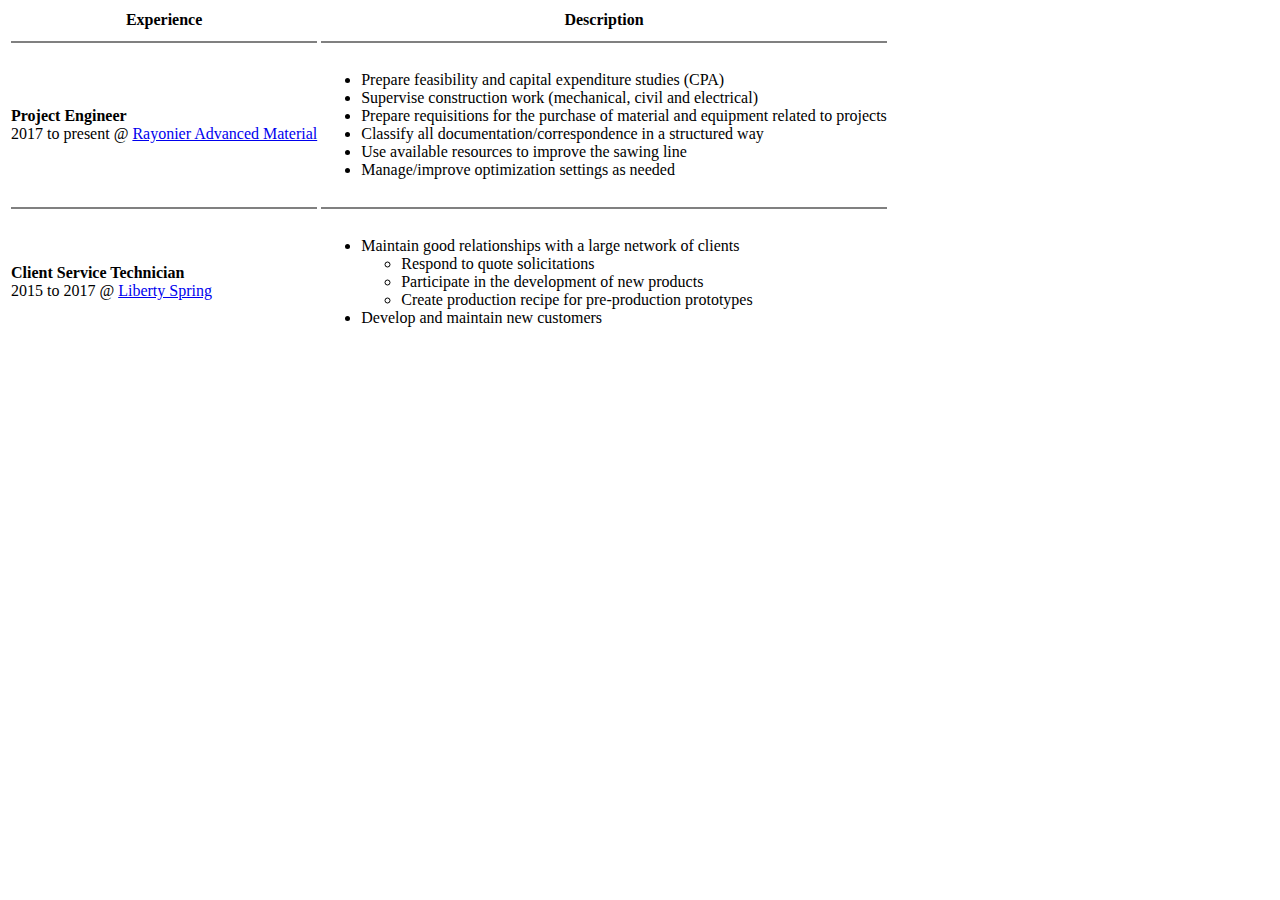
<file: My Work Experience.html>
<!DOCTYPE html>
<html lang="en" dir="ltr">
  <head>
    <meta charset="utf-8">
    <title>My Work Experience</title>
  </head>
  <body>
    <table>
      <head>
        <tr>
          <th>Experience</th>
          <th>Description</th>
        </tr>
      </thead>
      <tbody>
        <tr>
          <td><hr noshade></td>
          <td><hr noshade></td>
        </tr>
        <tr>
          <td><strong>Project Engineer</strong><br>2017 to present @
            <a href="https://rayonieram.com/">Rayonier Advanced Material</a>
          </td>
          <td>
            <ul>
              <li>Prepare feasibility and capital expenditure studies (CPA)</li>
              <li>Supervise construction work (mechanical, civil and electrical)</li>
              <li>Prepare requisitions for the purchase of material and equipment
              related to projects</li>
              <li>Classify all documentation/correspondence in a structured way</li>
              <li>Use available resources to improve the sawing line</li>
              <li>Manage/improve optimization settings as needed</li>
            </ul>
          </td>
        </tr>
        <tr>
          <td><hr noshade></td>
          <td><hr noshade></td>
        </tr>
        <tr>
          <td>
            <strong>Client Service Technician</strong><br> 2015 to 2017 @
            <a href="http://www.libertyspring.com/"> Liberty Spring </a>
          </td>
          <td>
            <ul>
              <li>Maintain good relationships with a large network of clients</li>
              <ul>
                <li>Respond to quote solicitations</li>
                <li>Participate in the development of new products</li>
                <li>Create production recipe for pre-production prototypes</li>
              </ul>
              <li>Develop and maintain new customers</li>
            </ul>
          </td>
        </tr>
      </tbody>

    </table>
  </body>
</html>
</file>
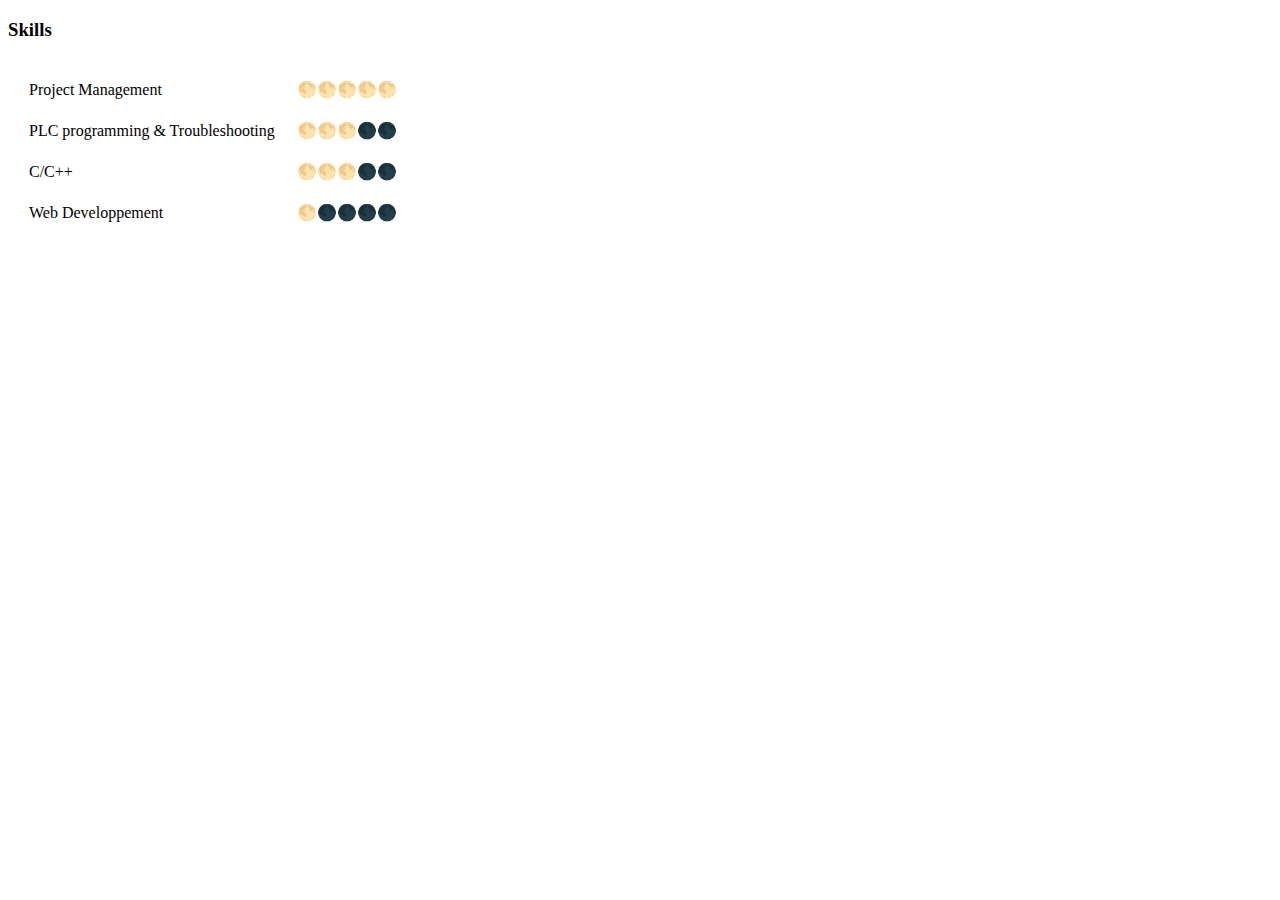
<file: Skills.html>
<!DOCTYPE html>
<html lang="en" dir="ltr">
  <head>
    <meta charset="utf-8">
    <title> My Skills </title>
  </head>
  <body>
    <h3><stong>Skills</stong></h3>
    <table cellspacing="20">
      <tr>
        <td>Project Management</td>
        <td>🌕🌕🌕🌕🌕</td>
      <tr>
        <td>PLC programming & Troubleshooting</td>
        <td>🌕🌕🌕🌑🌑</td>
      </tr>
      <tr>
        <td>C/C++</td>
        <td>🌕🌕🌕🌑🌑</td>
      </tr>
      <tr>
        <td>Web Developpement</td>
        <td>🌕🌑🌑🌑🌑</td>
      </tr>
    </table>
  </body>
</html>
</file>
